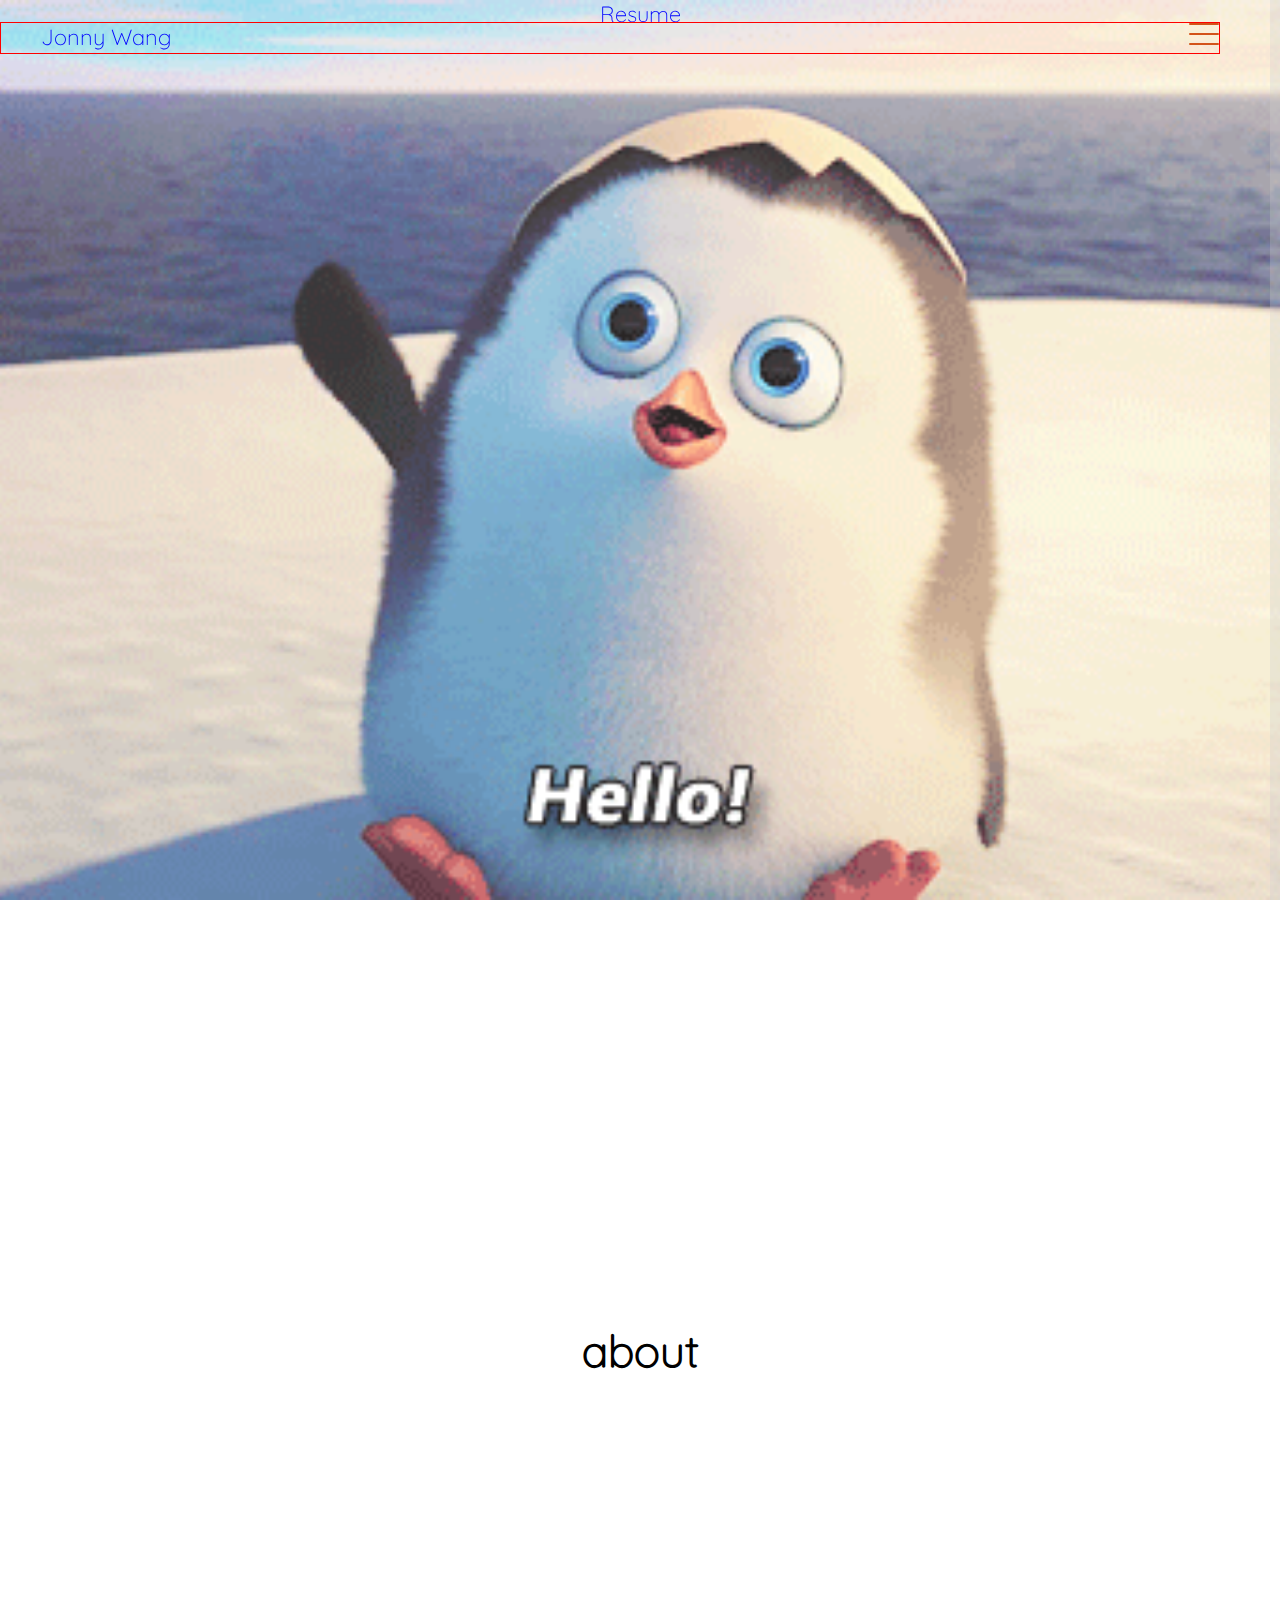
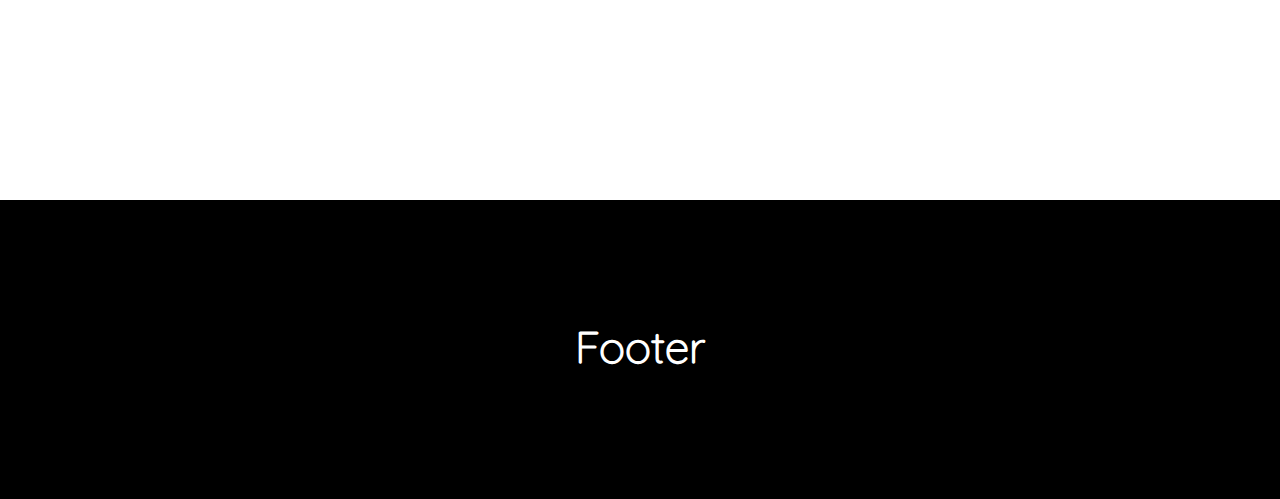
<file: index.html>
<!DOCTYPE html>
<html lang="en" dir="ltr">
  <head>
    <meta charset="utf-8">
    <meta name="viewport" content="width=device-width, initial-scale=1.0">
    <title>In Progress</title>
    <link rel="stylesheet" href="style.css">
    <link rel="stylesheet" href="animations.css">
    <link rel="stylesheet" href="mediaQueries.css">
    <script type="text/javascript" src="hamburger.js"></script>
  </head>
  <body onload="pageLoaded()">
    <!-- LOADER -->
    <!-- <div class="page-loader div-space">
      <div class="L-1">Welcome</div>
      <div class="L-3">to</div>
      <div class="L-2">my </div>
      <div class="L-4">page</div>
    </div> -->
    <!-- END LOADER -->

    <!-- NAV MENU -->

    <div class="nav-menu nav-menu-close" id="navMenu">
      <div class="nav-menu-left">
      </div>
      <div class="nav-menu-right">
        <ul>
        <li><a><h2>Home</h2></a></li>
        <li><a><h2>Who I Am</h2></a></li>
        <li><a><h2>Where I've Been</h2></a></li>
        <li><a><h2>Projects</h2></a></li>
        <li><a><h2>Contact</h2></a></li>
      </ul>
      </div>
    </div>

    <!-- END OF NAV MENU -->
<!-- SCROLL BAR -->
    <div class="progress-container">
    <div class="progress-bar" id="myBar"></div>
    </div>
<!-- END SCROLL BAR -->
<!-- NAVBAR -->

<div class="resume"><a href="JWResume.pdf"> Resume</a></div>
  <ul class="navbar">
    <li class="home" id="home"><a href="#intro">Jonny Wang</a></li>

    <button class="hamburger nav-icon1" id="hamburger" onclick="burgerFunction();">
    <span></span>
    <span></span>
    <span></span>
  </button>
  </ul>

<!-- END NAVBAR -->
    <section id="intro">

    </section>
    <section id="about">
      <h1>about</h1>
    </section>
    <div class="footer">
      <h1>Footer</h1>

    </div>
  </body>
</html>
</file>
<file: style.css>
@font-face {
	font-family: quicksand-light;
	src: url("fonts/Quicksand-Light.ttf");
	font-style: normal;

}
@font-face {
	font-family: quicksand-bold;
	src: url("fonts/Quicksand-Bold.ttf");
	font-style: normal;

}

html, body{
    margin: 0;
    font-family: quicksand-light;
}
body{
  	z-index: 0;
}
section{
  position: relative;
	min-height: 100vh;
	height: auto;
  display: flex;
  align-items: center;
  justify-content: center;
}
a{
  color: blue;
  text-decoration: none;
}
a:hover{
  background: grey;
}

#intro{
	background-image: url("penguinHello.gif");
	background-size: cover;
	background-position: center;
	top:0;
	bottom:0;
}
#about{
  background-color: white;
}


/* NAVBAR */
.navbar {
  list-style-type: none;
  overflow: hidden;
  display: flex;
  width:92%;
  justify-content: space-between;
  position: fixed;
  z-index: 100;
	border: 1px solid red;
}
.resume{
	list-style-type: none;
  display: flex;
  width:100%;
  justify-content: center;
  position: fixed;
  z-index: 10;
}

li {
}

li div{
  display: block;
  background-color: #dddddd;
}

button{
  border:0;
	background-color: Transparent;
  background-repeat:no-repeat;
  border: none;
  cursor:pointer;
  overflow: hidden;
}
button:focus {outline:0;}

.hamburger{
	display: flex;
	align-items: center;
  position: relative;
	width:30px;
	height:30px;
	z-index:100;
}
.hamburger span{
	display: block;
	position: absolute;
	height: 2px;
	width: 100%;
	background: #d3531a;
	border-radius: 9px;
	opacity: 1;
	left: 0;
}
.hamburger span:nth-child(1) {
  top: 0px;
}
.hamburger span:nth-child(2) {
  top: 10px;
}
.hamburger span:nth-child(3) {
  top: 20px;
}

.nav-icon1{
  -webkit-transform: rotate(0deg);
  -moz-transform: rotate(0deg);
  -o-transform: rotate(0deg);
  transform: rotate(0deg);
  -webkit-transition: .5s ease-in-out;
  -moz-transition: .5s ease-in-out;
  -o-transition: .5s ease-in-out;
  transition: .5s ease-in-out;
  cursor: pointer;
}
.nav-icon1 span {
	-webkit-transform: rotate(0deg);
  -moz-transform: rotate(0deg);
  -o-transform: rotate(0deg);
  transform: rotate(0deg);
  -webkit-transition: .25s ease-in-out;
  -moz-transition: .25s ease-in-out;
  -o-transition: .25s ease-in-out;
  transition: .25s ease-in-out;
}
.nav-icon2 span {
	-webkit-transition: .25s ease-in-out;
  -moz-transition: .25s ease-in-out;
  -o-transition: .25s ease-in-out;
  transition: .25s ease-in-out;
}
.nav-icon2 span:nth-child(1) {

  top: 10px;
  -webkit-transform: rotate(135deg);
  -moz-transform: rotate(135deg);
  -o-transform: rotate(135deg);
  transform: rotate(135deg);
}
.nav-icon2 span:nth-child(2) {
  opacity: 0;
  left: -60px;
}
.nav-icon2 span:nth-child(3) {

  top: 10px;
	-webkit-transform: rotate(-135deg);
  -moz-transform: rotate(-135deg);
  -o-transform: rotate(-135deg);
  transform: rotate(-135deg);
}
/* END OF NAVBAR */

/* nav menu */
.nav-menu-right{
	display: flex;
	/* border: 2px solid blue; */
	width: 50%;
}
.nav-menu-right li{
	display: flex;
	left:0em;
	width: 100%;
}
.nav-menu-left{
	/* border: 2px solid red; */
	width: 50%;
}
/* End of nav menu */


/* SCROLL BAR */
.progress-bar {
	height: 0%;
	background: #ff4438;
	width: 10px
}
.progress-container {
	width: 10px;
	height: 100vh;
	background: rgba(204, 204, 204, .3);
	position: fixed;
	top: 0;
	right: 0;
	z-index: 12
}
::-webkit-scrollbar {
	width: 0;
	background: 0 0
}
::-webkit-scrollbar-thumb {
	background: red
}
/* END SCROLL BAR */

/* FOOTER */
.footer {
	padding: 90px 0 95px;
	background-color: black;
  color:white;
  text-align: center;
}
/* END FOOTER */
</file>
<file: animations.css>
@keyframes hideloader {
  from {height: 100vh;}
  to {height: 0vh;}
}
@keyframes fadein{
  from{opacity:0}
  to{opacity:1}
}
@keyframes openMenu{
  from{width: 0vw;}
  to{width:100vw;}
}
@keyframes closeMenu{
  from{width: 100vw;}
  to{width:0vw;}
}
@keyframes pageLoader {
  0%{height:100vh; }
  80%{ height:100vh;}
  97%{display: show}
  100%{height: 0vh;display: none;}
}

section{
  animation:fadein 3s;
}
.page-loader{
  z-index: 100;
  top: 0;
  left: 0;
  height: 0vh;
  width:100vw;
  display: flex;
  background-color: red;
  position: relative;
  animation: pageLoader 3s;
	overflow: hidden;
  align-items: center;
  justify-content: center;
  position: fixed;
}
.nav-menu{
  z-index: 100;
  top: 0;
  left: 0;
  height: 100vh;
  width:0vw;
  display: flex;
  background-color: orange;
  position: fixed;
	overflow: hidden;
  justify-content: space-around;
  position: fixed;
}
.nav-menu-open{
  animation: openMenu 1s;
    width:100vw;
    overflow: hidden;
}
.nav-menu-close{
  animation: closeMenu 1s;
    width:0vw;
}
.div-space div{
  margin-right:20px;
}
</file>
<file: mediaQueries.css>
/* // Extra small devices (portrait phones, less than 576px)
@media (max-width: 575.98px) {

}

// Small devices (landscape phones, 576px and up)
@media (min-width: 576px) and (max-width: 767.98px) {

}

// Medium devices (tablets, 768px and up)
@media (min-width: 768px) and (max-width: 991.98px) {

}

// Large devices (desktops, 992px and up)
@media (min-width: 992px) and (max-width: 1199.98px) {

}

// Extra large devices (large desktops, 1200px and up)
@media (min-width: 1200px) {

} */

html {
  font-size: 16px;
}
@media screen and (min-width: 320px) {
  html {
    font-size: calc(16px + 6 * ((100vw - 320px) / 680));
  }
}
@media screen and (min-width: 1000px) {
  html {
    font-size: 22px;
  }
}
</file>
